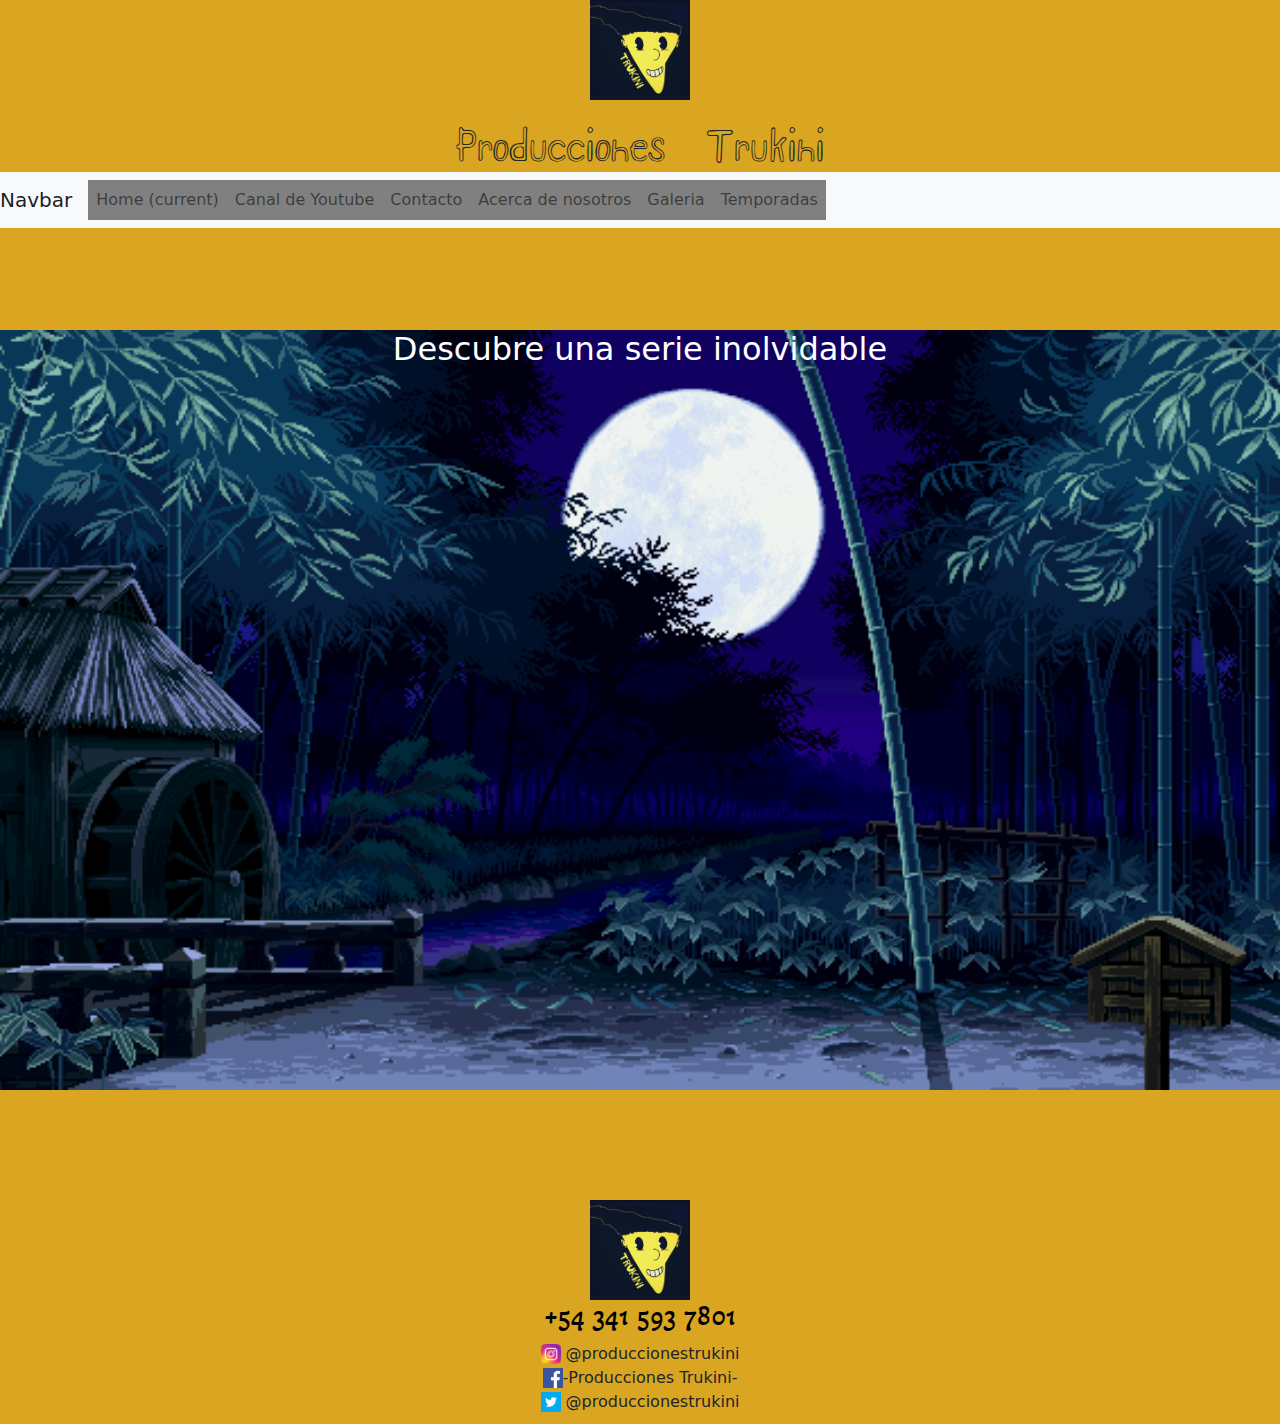
<file: index.html>
<!DOCTYPE html>
<html lang="en">
<head>
    <meta charset="UTF-8">
    <meta http-equiv="X-UA-Compatible" content="IE=edge">
    <meta name="viewport" content="width=device-width, initial-scale=1.0">
    <title>Producciones Trukini</title>
    <link rel="shortcut icon" href="./icos/icons/favicon-32x32.png">
    <link rel="stylesheet" href="./css/bootstrap.min.css">
    <link rel="stylesheet" href="./styles/styles.css">
    
    <link rel="preconnect" href="https://fonts.googleapis.com">
<link rel="preconnect" href="https://fonts.gstatic.com" crossorigin>
<link href="https://fonts.googleapis.com/css2?family=Shizuru&display=swap" rel="stylesheet">
<link rel="preconnect" href="https://fonts.googleapis.com">
<link rel="preconnect" href="https://fonts.gstatic.com" crossorigin>
<link href="https://fonts.googleapis.com/css2?family=Akaya+Telivigala&display=swap" rel="stylesheet">
<link rel="stylesheet" href="https://cdnjs.cloudflare.com/ajax/libs/animate.css/4.1.1/animate.min.css"
  />
</head>
<!-- Body -->
<body>
    <div class="grid">
    <header class="header">
     <p class="avatar"><img src="./icos/icons/unnamed.jpg" width="100px" alt="Producciones trukini logo"></p>
        <h1 class="titulo">Producciones Trukini</h1> 
 <!-- Lista de links -->      
        <nav class="nav navbar navbar-expand-lg navbar-light bg-light">
            <a class="navbar-brand" href="#">Navbar</a>
            <button class="navbar-toggler" type="button" data-toggle="collapse" data-target="#navbarSupportedContent" aria-controls="navbarSupportedContent" aria-expanded="false" aria-label="Toggle navigation">
                <span class="navbar-toggler-icon"></span>
              </button>
              <div class="collapse navbar-collapse" id="navbarSupportedContent">
            <ul class="navbar-nav mr-auto" id="navbarSupportedContent">
                <li class="nav-item active"><a href="index.html" class="nav-link">Home <span class="sr-only">(current)</span></a></li>
                <li  class="nav-item"><a href="https://www.youtube.com/channel/UCyd4JpLa8W3jygmK079c_xA" target="_blank" class="nav-link">Canal de Youtube</a> </li>
                <li class="nav-item"><a href="./pages/contacto.html" class="nav-link">Contacto</a> </li>
                <li class="nav-item"><a href="./pages/about-us.html" class="nav-link">Acerca de nosotros</a> </li>
                <li class="nav-item"><a href="./pages/fotos.html" class="nav-link">Galeria</a></li>
                <li class="nav-item"><a href="./pages/temporadas.html" class="nav-link">Temporadas</a></li>
            </ul>
            </div>
        </nav>
    </header> 
<!-- Main -->
<main class="home">
    <section>
       <h2 class="hometitle">Descubre una serie inolvidable</h2>
    </section>
</main> 
<!-- Footer -->
<footer class="footer animate__animated animate__fadeInLeft">
    <img class="icono" src="./icos/icons/unnamed.jpg" width="100px" alt="Producciones trukini logo">
    <h3 class="telefono">+54 341 593 7801</h3>
    <article> 
	    <img class="instagram" src="./icos/icons/instagramLogo.png" width="20px"
    height="20px" alt="logo" <h3> @produccionestrukini</h3 >
        </article>
        <article>
            <img class="facebook" src="./icos/icons/facebookLogo.png" alt="Logo facebook" height="20px" width="20px" <h3>-Producciones Trukini-</h3>
        </article>

        <article>
        <img class="twitter" src="./icos/icons/TwitterLogo.png" alt="Logo Twitter" height="20px" width="20px" <h3> @produccionestrukini</h3>
        </article>
</footer>
</div>
<link rel="stylesheet" href="./js/bootstrap.min.js">
</body>

</html>
</file>
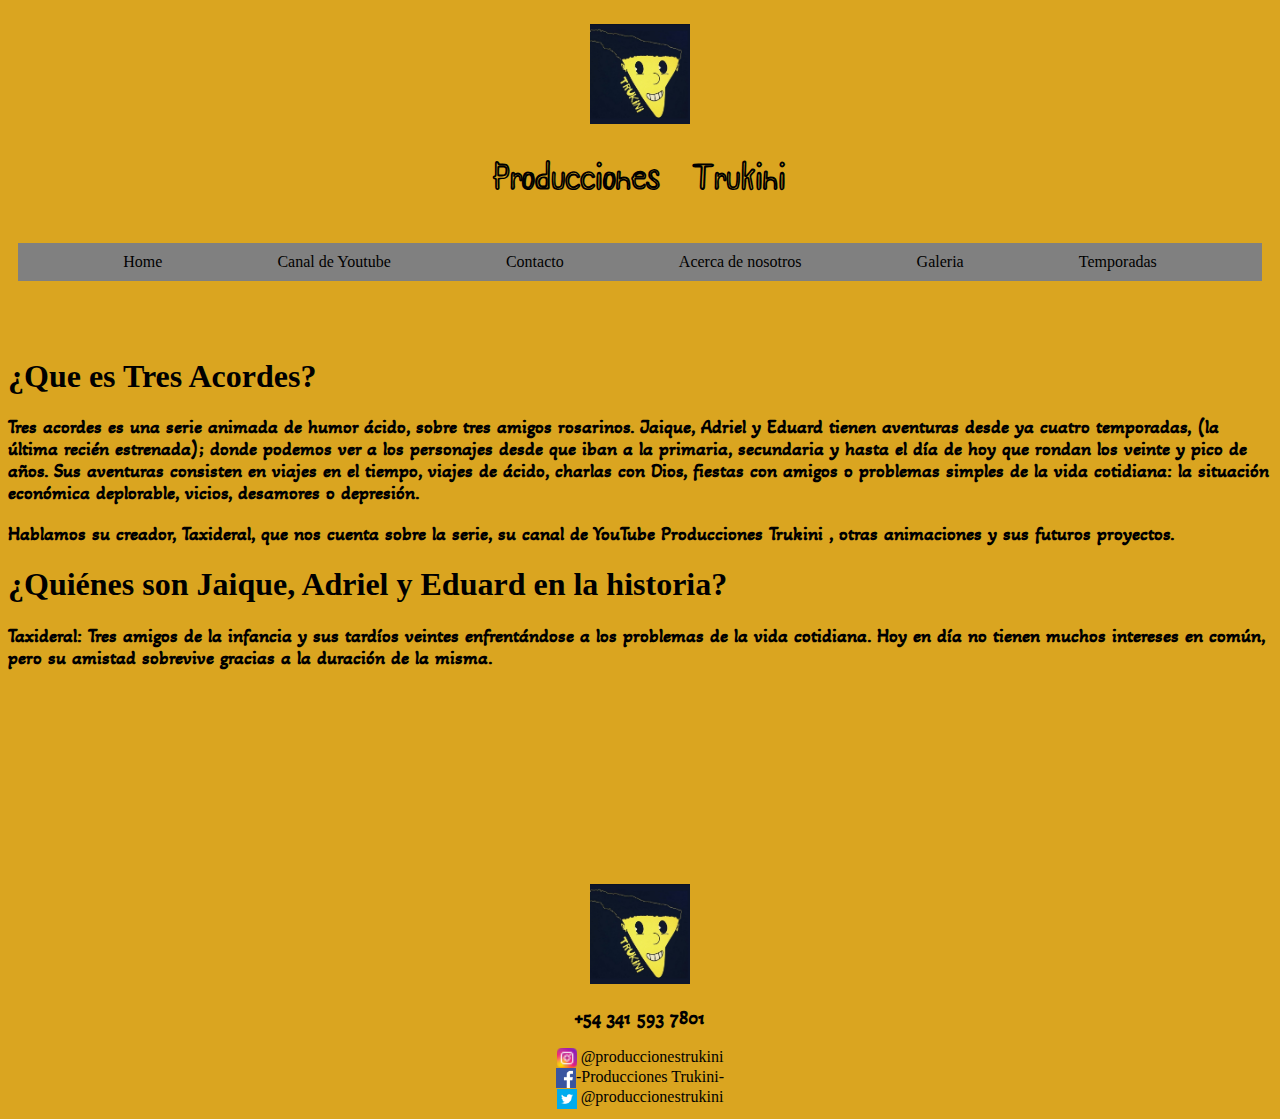
<file: pages/about-us.html>
<!DOCTYPE html>
<html lang="en">
<head>
    <meta charset="UTF-8">
    <meta http-equiv="X-UA-Compatible" content="IE=edge">
    <meta name="viewport" content="width=device-width, initial-scale=1.0">
    <title>Producciones Trukini</title>
    <link rel="shortcut icon" href="../icos/icons/favicon-32x32.png">
    <link rel="stylesheet" href="../styles/styles.css">
    <link rel="preconnect" href="https://fonts.googleapis.com">
    <link rel="preconnect" href="https://fonts.gstatic.com" crossorigin>
    <link href="https://fonts.googleapis.com/css2?family=Akaya+Telivigala&display=swap" rel="stylesheet">
    <link rel="preconnect" href="https://fonts.googleapis.com">
<link rel="preconnect" href="https://fonts.gstatic.com" crossorigin>
<link href="https://fonts.googleapis.com/css2?family=Shizuru&display=swap" rel="stylesheet">
<link rel="stylesheet" href="https://cdnjs.cloudflare.com/ajax/libs/animate.css/4.1.1/animate.min.css"
</head>
<body>
    <div class="grid2">
    <header class="header" >
        <p class="avatar"><img src="../icos/icons/unnamed.jpg" width="100px" alt="Producciones trukini logo"></p>
        <h1 class="titulo">Producciones Trukini</h1>
<!-- Lista de links --> 
            <nav class="nav">
                <ul>
                    <li><a href="../index.html">Home</a></li>
                    <li><a href="https://www.youtube.com/channel/UCyd4JpLa8W3jygmK079c_xA" target="_blank">Canal de Youtube</a> </li>
                    <li><a href="contacto.html">Contacto</a> </li>
                    <li><a href="about-us.html">Acerca de nosotros</a> </li>
                    <li><a href="fotos.html">Galeria</a></li>
                    <li><a href="temporadas.html">Temporadas</a></li>
                </ul>
            </nav>
<!-- Cierra lista -->
        </header> 
        <!-- Main -->
        <main class="main">
        <h1>¿Que es Tres Acordes?</h1>
        <h3>Tres acordes es una serie animada de humor ácido, sobre tres amigos rosarinos. Jaique, Adriel y Eduard tienen aventuras desde ya cuatro temporadas, (la última recién estrenada); donde podemos ver a los personajes desde que iban a la primaria, secundaria y hasta el día de hoy que rondan los veinte y pico de años. Sus aventuras consisten en viajes en el tiempo, viajes de ácido, charlas con Dios, fiestas con amigos o problemas simples de la vida cotidiana: la situación económica deplorable, vicios, desamores o depresión.</h3>
        <h3>Hablamos su creador, Taxideral, que nos cuenta sobre la serie, su canal de YouTube Producciones Trukini , otras animaciones y sus futuros proyectos.</h3>
        <h1>¿Quiénes son Jaique, Adriel y Eduard en la historia?</h1>
        <h3>Taxideral: Tres amigos de la infancia y sus tardíos veintes enfrentándose a los problemas de la vida cotidiana. Hoy en día no tienen muchos intereses en común, pero su amistad sobrevive gracias a la duración de la misma.</h3>
    </main> 
<!-- Cierra main -->
    <footer class="footer animate__animated animate__fadeInLeft">
        <img class="icono" src="../icos/icons/unnamed.jpg" width="100px" alt="Producciones trukini logo">
        <h3 class="telefono">+54 341 593 7801</h3>
        <article> 
            <img class="instagram" src="../icos/icons/instagramLogo.png" width="20px"
        height="20px" alt="logo" <h3> @produccionestrukini</h3 >
            </article>
            <article>
                <img class="facebook" src="../icos/icons/facebookLogo.png" alt="Logo facebook" height="20px" width="20px" <h3>-Producciones Trukini-</h3>
            </article>
    
            <article>
            <img class="twitter" src="../icos/icons/TwitterLogo.png" alt="Logo Twitter" height="20px" width="20px" <h3> @produccionestrukini</h3>
            </article>
    </footer>
</div>
</body>
</html>
</file>
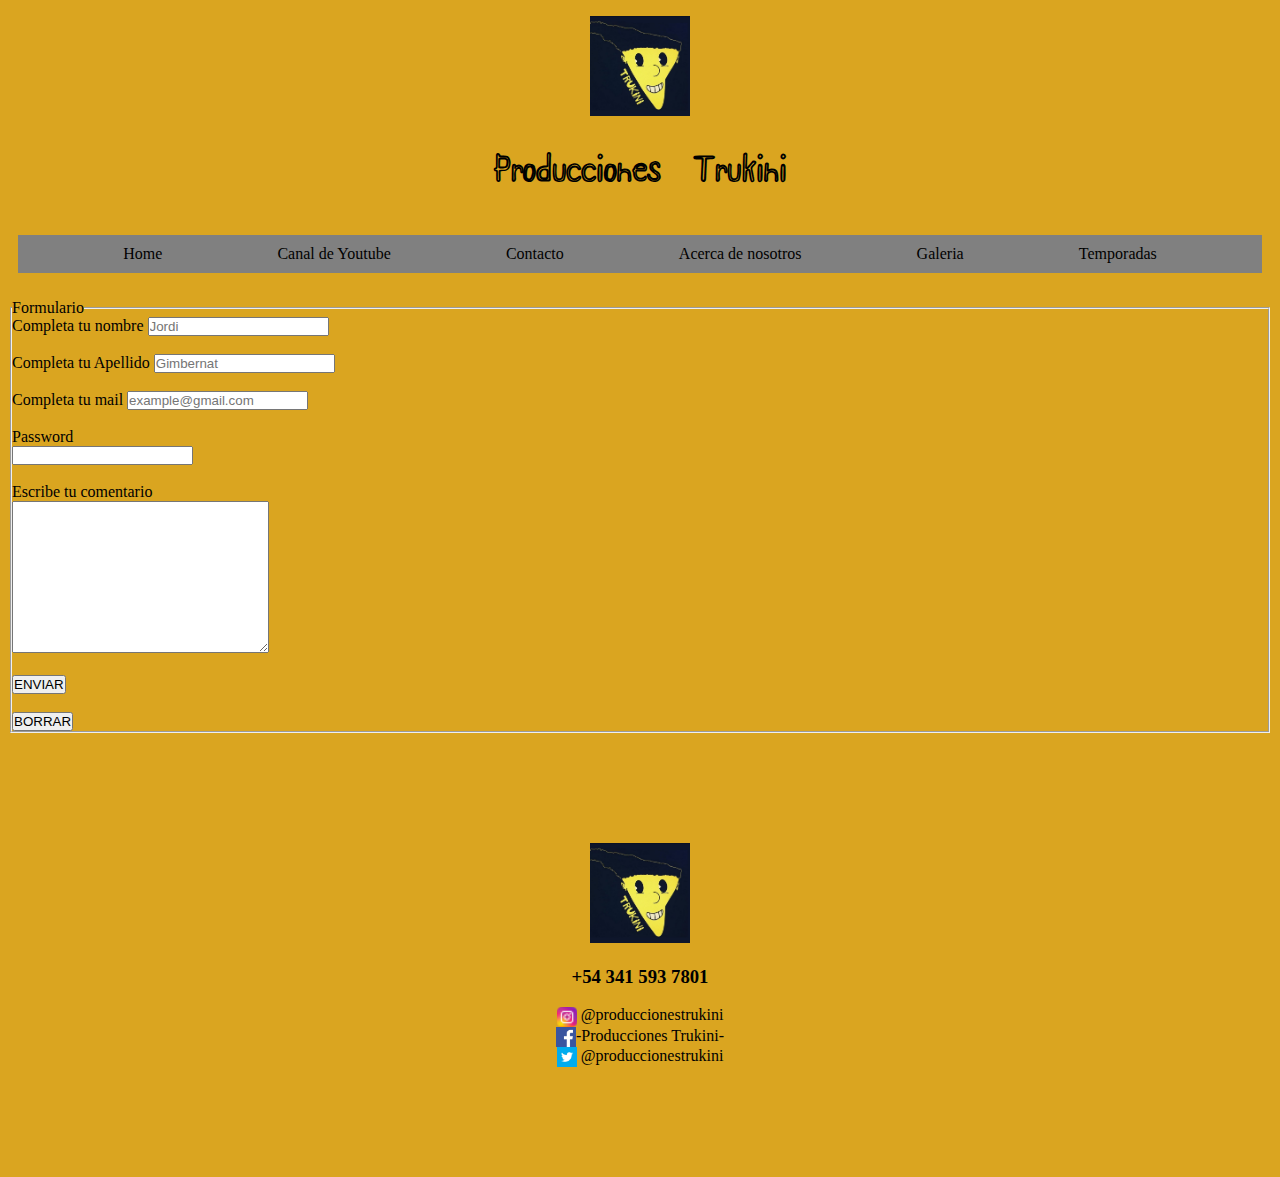
<file: pages/contacto.html>
<!DOCTYPE html>
<html lang="en">
<head>
    <meta charset="UTF-8">
    <meta http-equiv="X-UA-Compatible" content="IE=edge">
    <meta name="viewport" content="width=device-width, initial-scale=1.0">
    <title>Producciones Trukini</title>
    <link rel="shortcut icon" href="../icos/icons/favicon-32x32.png">
    <link rel="stylesheet" href="../styles/styles.css">
    <link rel="preconnect" href="https://fonts.googleapis.com">
<link rel="preconnect" href="https://fonts.gstatic.com" crossorigin>
<link href="https://fonts.googleapis.com/css2?family=Shizuru&display=swap" rel="stylesheet">
<link rel="preconnect" href="https://fonts.googleapis.com">
<link rel="preconnect" href="https://fonts.gstatic.com" crossorigin>
<link href="https://fonts.googleapis.com/css2?family=Shizuru&display=swap" rel="stylesheet">
<link rel="stylesheet" href="https://cdnjs.cloudflare.com/ajax/libs/animate.css/4.1.1/animate.min.css"
</head>
<body>
    <header>
        <p class="avatar"><img src="../icos/icons/unnamed.jpg" width="100px" alt="Producciones trukini logo"></p>
        <h1 class="titulo">Producciones Trukini</h1> 
        <!-- Lista de links -->      
        <nav>
            <ul>
                <li><a href="../index.html">Home</a></li>
                <li><a href="https://www.youtube.com/channel/UCyd4JpLa8W3jygmK079c_xA" target="_blank">Canal de Youtube</a> </li>
                <li><a href="contacto.html">Contacto</a> </li>
                <li><a href="about-us.html">Acerca de nosotros</a> </li>
                <li><a href="fotos.html">Galeria</a></li>
                <li><a href="temporadas.html">Temporadas</a></li>
            </ul>
        </nav>
    <main>
        <form>
            <fieldset>
                <legend>Formulario</legend>
                <form action="">
                    <div>
                        <label for="Nombre">Completa tu nombre</label>
                        <input type="text" name="nombre" placeholder="Jordi">
                    </div> <br>
                        <div>
                        <label for="Apellido">Completa tu Apellido</label>
                        <input type="text" name="nombre" placeholder="Gimbernat">
                    </div> <br>
                    <div>
                        <label for="Email">Completa tu mail</label>
                        <input type="email" name="mail" placeholder="example@gmail.com"
                        required>
                        </div> <br>
                        <div>
                            <label for="password">Password</label> <br>
                            <input type="password" name="password" 
                            required>
                    </div> <br>          
                    <div>
                        <label for="comentario">Escribe tu comentario</label> <br>
                        <textarea name="comentario" id="" cols="30" rows="10"></textarea>

                    </div> <br> 
                    <div>
                        <input type="submit" value="ENVIAR">
                    </div> <br>
                    
                    <div>
                        <input type="reset" value="BORRAR">
                    </div> 
                  
                        </select>
                    </div>
                </fieldset>
                </form>
    </main>
    </header> 
    <!-- Footer -->
    <footer class="footer animate__animated animate__fadeInLeft">
        <img class="icono" src="../icos/icons/unnamed.jpg" width="100px" alt="Producciones trukini logo">
        <h3 class="telefono">+54 341 593 7801</h3>
        <article> 
            <img class="instagram" src="../icos/icons/instagramLogo.png" width="20px"
        height="20px" alt="logo" <h3> @produccionestrukini</h3 >
            </article>
            <article>
                <img class="facebook" src="../icos/icons/facebookLogo.png" alt="Logo facebook" height="20px" width="20px" <h3>-Producciones Trukini-</h3>
            </article>
    
            <article>
            <img class="twitter" src="../icos/icons/TwitterLogo.png" alt="Logo Twitter" height="20px" width="20px" <h3> @produccionestrukini</h3>
            </article>
    </footer>
</body>
</html>
</file>
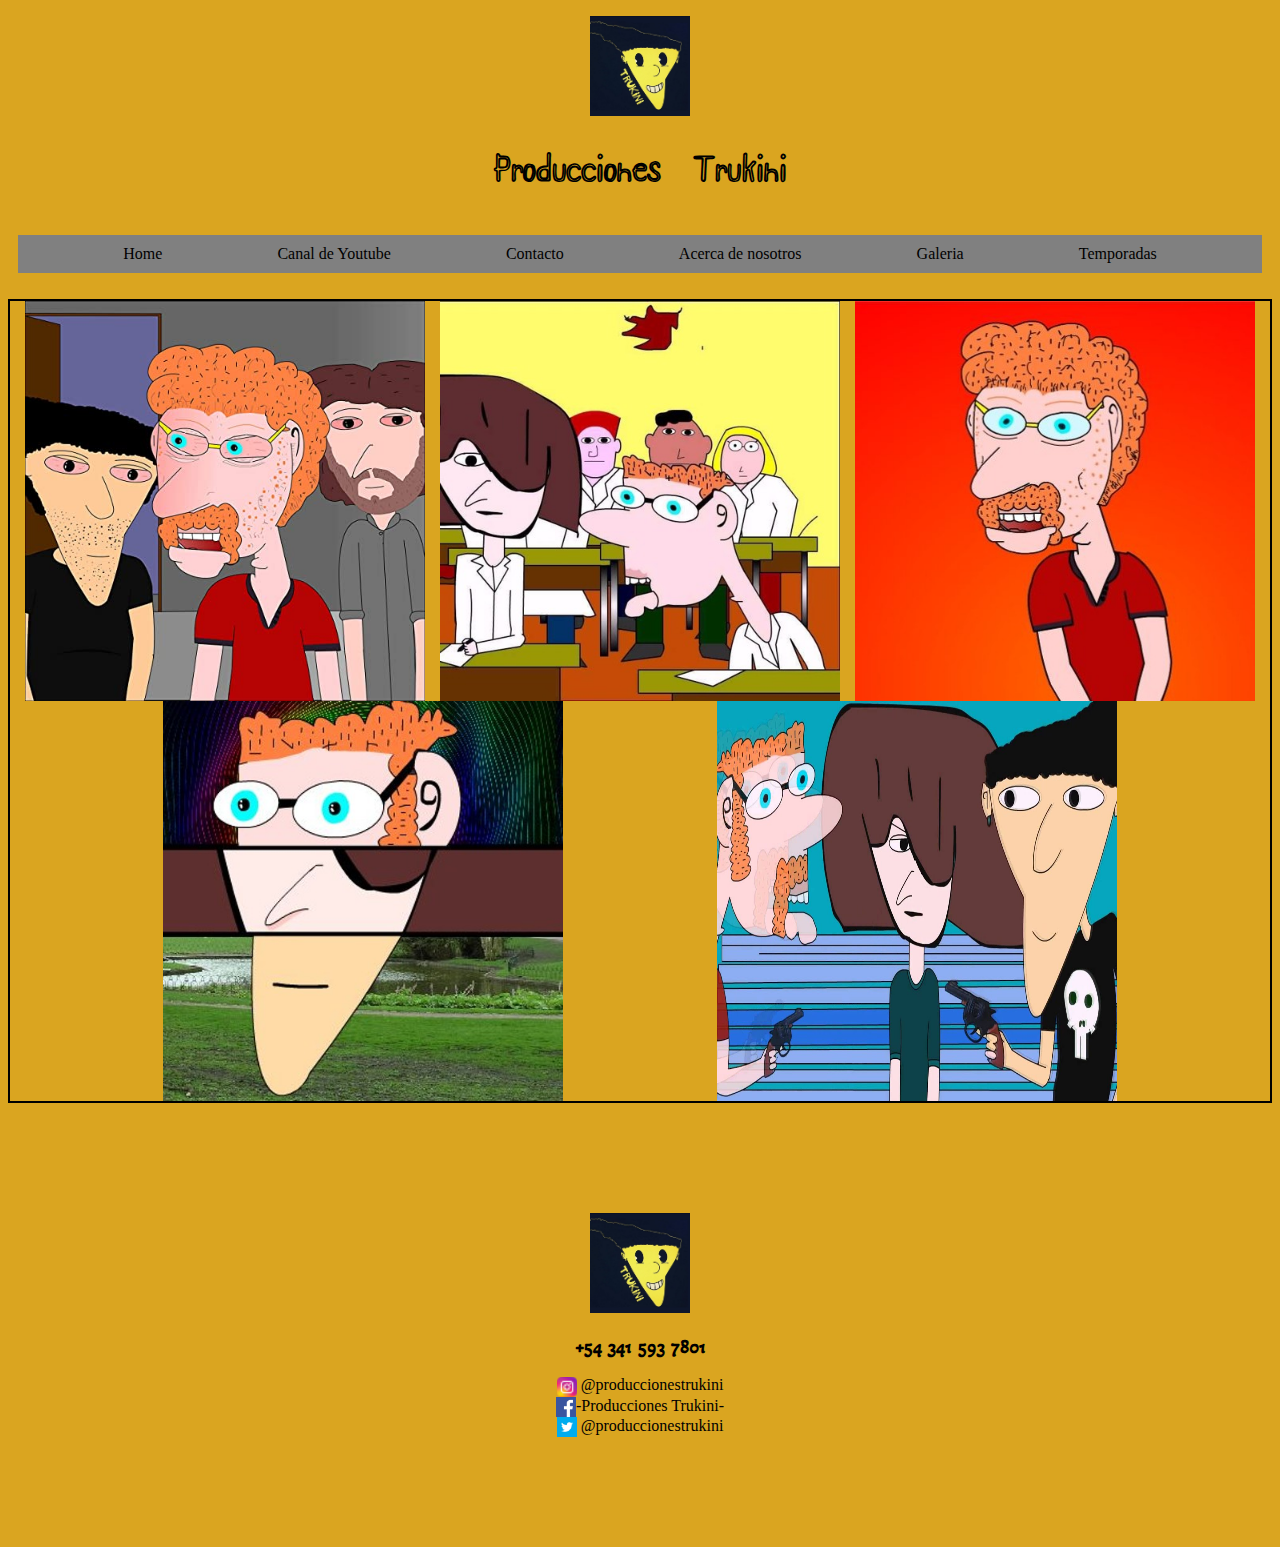
<file: pages/fotos.html>
<!DOCTYPE html>
<html lang="en">
    <head>
        <meta charset="UTF-8">
        <meta http-equiv="X-UA-Compatible" content="IE=edge">
        <meta name="viewport" content="width=device-width, initial-scale=1.0">
        <title>Producciones Trukini</title>
        <link rel="shortcut icon" href="../icos/icons/favicon-32x32.png">
        <link rel="stylesheet" href="../styles/styles.css">
        <link rel="preconnect" href="https://fonts.googleapis.com">
    <link rel="preconnect" href="https://fonts.gstatic.com" crossorigin>
    <link href="https://fonts.googleapis.com/css2?family=Shizuru&display=swap" rel="stylesheet">
    <link rel="preconnect" href="https://fonts.googleapis.com">
    <link rel="preconnect" href="https://fonts.gstatic.com" crossorigin>
    <link href="https://fonts.googleapis.com/css2?family=Akaya+Telivigala&display=swap" rel="stylesheet">
    <link rel="stylesheet" href="https://cdnjs.cloudflare.com/ajax/libs/animate.css/4.1.1/animate.min.css"
    </head>
<body>
        <header>
         <p class="avatar"><img src="../icos/icons/unnamed.jpg" width="100px" alt="Producciones trukini logo"></p>
            <h1 class="titulo">Producciones Trukini</h1>     
            <nav>
                <ul>
                    <li><a href="../index.html">Home</a></li>
                    <li><a href="https://www.youtube.com/channel/UCyd4JpLa8W3jygmK079c_xA" target="_blank">Canal de Youtube</a> </li>
                    <li><a href="contacto.html">Contacto</a> </li>
                    <li><a href="about-us.html">Acerca de nosotros</a> </li>
                    <li><a href="fotos.html">Galeria</a></li>
                    <li><a href="temporadas.html">Temporadas</a></li>
                </ul>
            </nav>
        </header>
        <main class="mainfotos">
            <img src="../icos/icons/1.jpg" alt="" width="400px"
            height="400px">
            <img src="../icos/icons/2.jpg" alt=""width="400px"
            height="400px">
            <img src="../icos/icons/3.jpg" alt=""width="400px"
            height="400px">
            <img src="../icos/icons/4.jpg" alt=""width="400px"
            height="400px">
            <img src="../icos/icons/5.jpg" alt=""width="400px"
            height="400px">
        </main>
        <!-- Footer -->
        <footer class="footer animate__animated animate__fadeInLeft">
            <img class="icono" src="../icos/icons/unnamed.jpg" width="100px" alt="Producciones trukini logo">
            <h3 class="telefono">+54 341 593 7801</h3>
            <article> 
                <img class="instagram" src="../icos/icons/instagramLogo.png" width="20px"
            height="20px" alt="logo" <h3> @produccionestrukini</h3 >
                </article>
                <article>
                    <img class="facebook" src="../icos/icons/facebookLogo.png" alt="Logo facebook" height="20px" width="20px" <h3>-Producciones Trukini-</h3>
                </article>
        
                <article>
                <img class="twitter" src="../icos/icons/TwitterLogo.png" alt="Logo Twitter" height="20px" width="20px" <h3> @produccionestrukini</h3>
                </article>
        </footer>
</body>
</html>
</file>
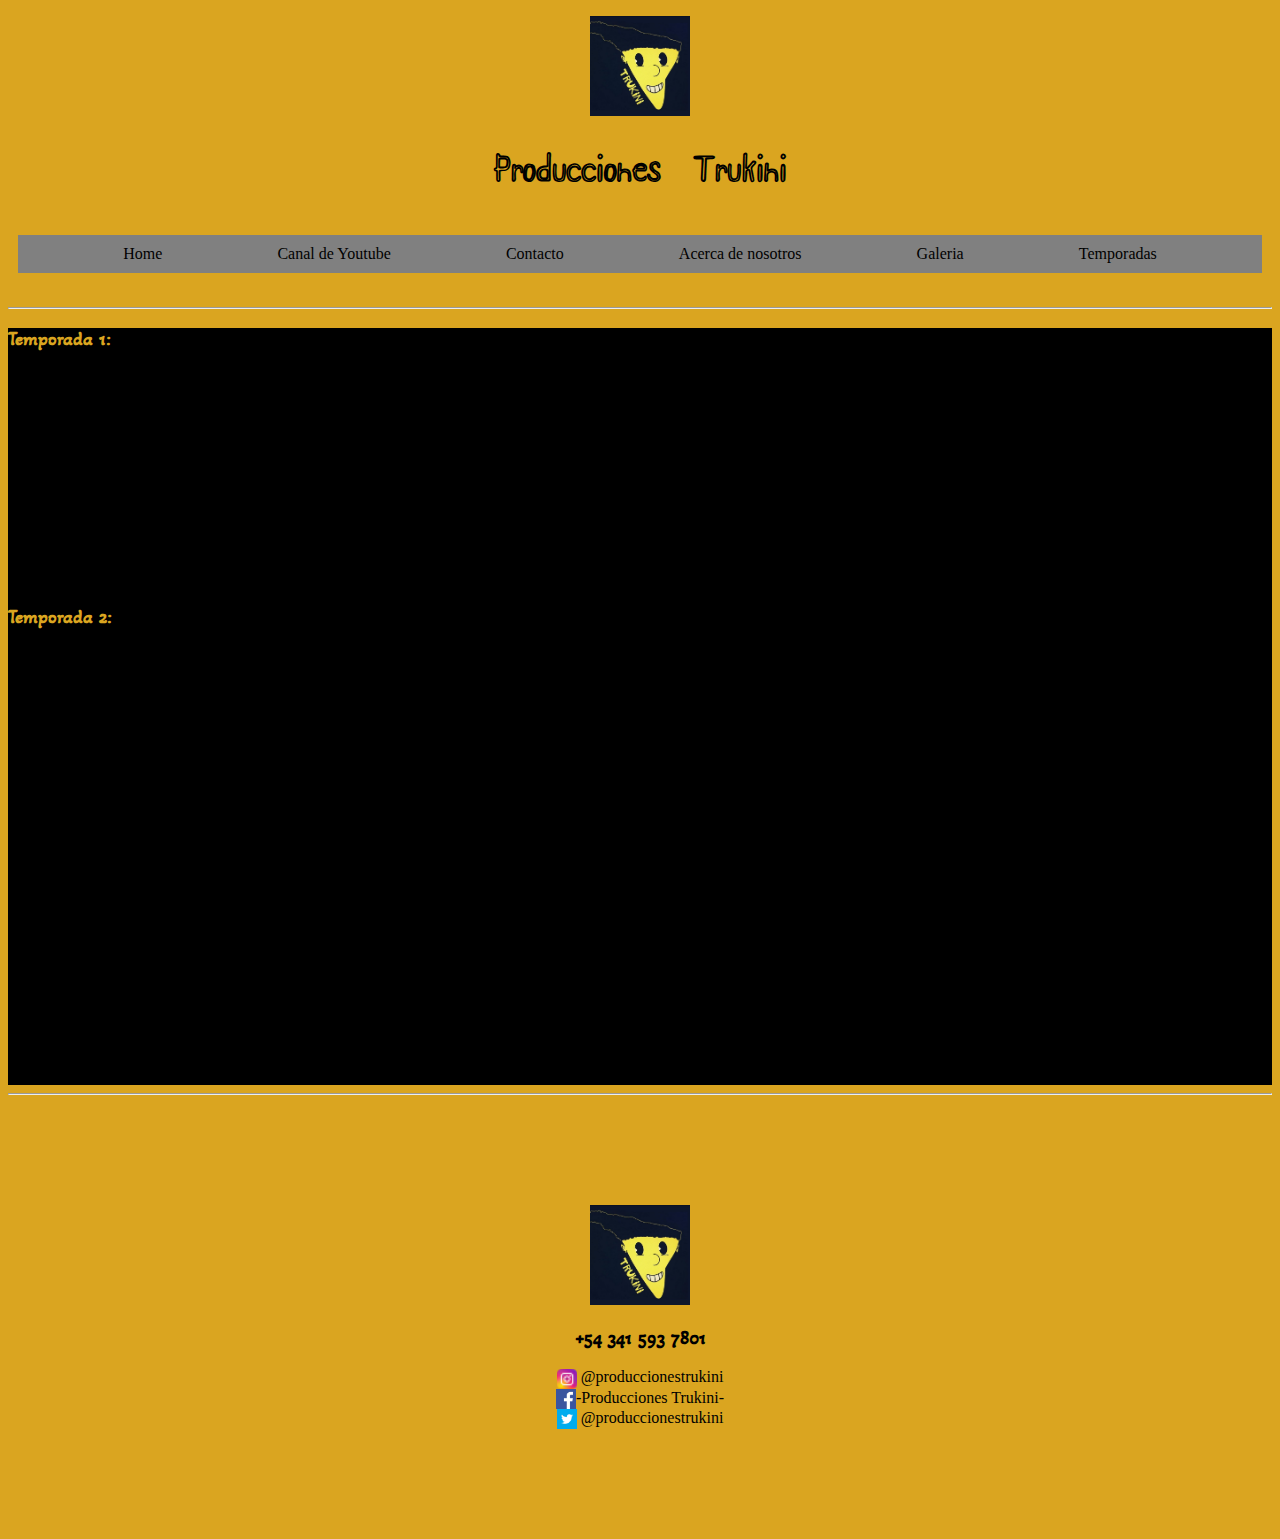
<file: pages/temporadas.html>
<!DOCTYPE html>
<html lang="en">
<head>
    <meta charset="UTF-8">
    <meta http-equiv="X-UA-Compatible" content="IE=edge">
    <meta name="viewport" content="width=device-width, initial-scale=1.0">
    <title>Producciones Trukini</title>
    <link rel="shortcut icon" href="../icos/icons/favicon-32x32.png">
    <link rel="stylesheet" href="../styles/styles.css">
    <link rel="preconnect" href="https://fonts.googleapis.com">
<link rel="preconnect" href="https://fonts.gstatic.com" crossorigin>
<link href="https://fonts.googleapis.com/css2?family=Shizuru&display=swap" rel="stylesheet">
<link rel="preconnect" href="https://fonts.googleapis.com">
<link rel="preconnect" href="https://fonts.gstatic.com" crossorigin>
<link href="https://fonts.googleapis.com/css2?family=Akaya+Telivigala&display=swap" rel="stylesheet">
<link rel="stylesheet" href="https://cdnjs.cloudflare.com/ajax/libs/animate.css/4.1.1/animate.min.css"
</head>
<!-- Body -->
<body>
    <header>
     <p class="avatar"><img src="../icos/icons/unnamed.jpg" width="100px" alt="Producciones trukini logo"></p>
        <h1 class="titulo">Producciones Trukini</h1> 
 <!-- Lista de links -->      
        <nav>
            <ul>
                <li><a href="../index.html">Home</a></li>
                <li><a href="https://www.youtube.com/channel/UCyd4JpLa8W3jygmK079c_xA" target="_blank">Canal de Youtube</a> </li>
                <li><a href="contacto.html">Contacto</a> </li>
                <li><a href="about-us.html">Acerca de nosotros</a> </li>
                <li><a href="fotos.html">Galeria</a></li>
                <li><a href="temporadas.html">Temporadas</a></li>
            </ul>
        </nav>
    </header> <hr>
<!-- Primera temporada -->
<main class="videos">
    <section>
        <h3 class="subtitulo">Temporada 1:</h3>
        <iframe width="260" height="215" src="https://www.youtube.com/embed/Q2K3KvkUMpM" title="YouTube video player" frameborder="0" allow="accelerometer; autoplay; clipboard-write; encrypted-media; gyroscope; picture-in-picture" allowfullscreen></iframe>
        <iframe width="260" height="215" src="https://www.youtube.com/embed/nJF6qRfero0" title="YouTube video player" frameborder="0" allow="accelerometer; autoplay; clipboard-write; encrypted-media; gyroscope; picture-in-picture" allowfullscreen></iframe>
        <iframe width="260" height="215" src="https://www.youtube.com/embed/94t1dymkE-4" title="YouTube video player" frameborder="0" allow="accelerometer; autoplay; clipboard-write; encrypted-media; gyroscope; picture-in-picture" allowfullscreen></iframe>
        
<!-- Segunda Temporada -->
        <h3 class="subtitulo">Temporada 2:</h3>
        <iframe width="260" height="215" src="https://www.youtube.com/embed/XYF8IIY2Lak" title="YouTube video player" frameborder="0" allow="accelerometer; autoplay; clipboard-write; encrypted-media; gyroscope; picture-in-picture" allowfullscreen></iframe>
        <iframe width="260" height="215" src="https://www.youtube.com/embed/QMKFQ1e9pIQ" title="YouTube video player" frameborder="0" allow="accelerometer; autoplay; clipboard-write; encrypted-media; gyroscope; picture-in-picture" allowfullscreen></iframe>
        <iframe width="260" height="215" src="https://www.youtube.com/embed/CeUWO7NXkzk" title="YouTube video player" frameborder="0" allow="accelerometer; autoplay; clipboard-write; encrypted-media; gyroscope; picture-in-picture" allowfullscreen></iframe>
        <iframe width="260" height="215" src="https://www.youtube.com/embed/IcBizpSXJSA" title="YouTube video player" frameborder="0" allow="accelerometer; autoplay; clipboard-write; encrypted-media; gyroscope; picture-in-picture" allowfullscreen></iframe>
        <iframe width="260" height="215" src="https://www.youtube.com/embed/w1z916z-qSs" title="YouTube video player" frameborder="0" allow="accelerometer; autoplay; clipboard-write; encrypted-media; gyroscope; picture-in-picture" allowfullscreen></iframe>
        <iframe width="260" height="215" src="https://www.youtube.com/embed/j8dEm7ImM-c" title="YouTube video player" frameborder="0" allow="accelerometer; autoplay; clipboard-write; encrypted-media; gyroscope; picture-in-picture" allowfullscreen></iframe>
    </section>
</main> <hr>
<!-- Footer -->
<footer class="footer animate__animated animate__fadeInLeft">
    <img class="icono" src="../icos/icons/unnamed.jpg" width="100px" alt="Producciones trukini logo">
    <h3 class="telefono">+54 341 593 7801</h3>
    <article> 
	    <img class="instagram" src="../icos/icons/instagramLogo.png" width="20px"
    height="20px" alt="logo" <h3> @produccionestrukini</h3 >
        </article>
        <article>
            <img class="facebook" src="../icos/icons/facebookLogo.png" alt="Logo facebook" height="20px" width="20px" <h3>-Producciones Trukini-</h3>
        </article>

        <article>
        <img class="twitter" src="../icos/icons/TwitterLogo.png" alt="Logo Twitter" height="20px" width="20px" <h3> @produccionestrukini</h3>
        </article>
</footer>
</body>
</html>
</file>
<file: styles/styles.css>
*{
    padding: 0px;
    border: 1 ;
    box-sizing: border-box;
}

body{
    background-color: goldenrod;
}
.titulo{
    font-family: 'Shizuru', cursive;
    text-align: center;
}

h3{
    font-family: 'Akaya Telivigala', cursive;
    color: rgb(0, 0, 0);
}
nav {
    position:relative;
    padding: 10px;
    
}
nav ul{
list-style: none;
background-color: gray;
display: flex;
justify-content: space-evenly;

}
nav ul a{
    color:black;
    text-decoration: none;
    padding: 10px;
    display: block;
    
}
nav ul a:hover{
    color: brown;
    background-color: white;
    
}
.avatar{
 text-align: center;
}
.videos{
    
    background-color: black;
}


.instagram{
    vertical-align: middle;
}
.twitter{
    vertical-align: middle;
}
.facebook{
    vertical-align: middle;
}
.telefono{
    color: black;
}
.subtitulo{
    color: goldenrod;
    font-family: 'Akaya Telivigala', cursive;
    text-align: left;

}
.mainfotos{
    border: 2px double;
    display: flex;
    flex-direction: row;
    flex-wrap: wrap;
    justify-content: space-evenly;
}

.home{
    background-image: url(../icos/icons/animated-gifs-of-fighting-game-backgrounds-1.gif);
    
    width: 100%; height: 100%;
    background-position: center 25%; 
    background-size: cover;
    grid-area: home;
    justify-content:space-between;

}
.hometitle{
    color: white;
    text-align: center;
    
}
.nav{
    grid-area: nav;
    flex-wrap: nowrap;

}

.footer{
    text-align: center;
    grid-area: footer;
    margin: 100px;
    padding: 10px; 
}
.header{
grid-area: header;
}
.main{
    grid-area: main;
}
.grid{
    display: grid;
    grid-template-columns: 25% 25% 25% 25%;
    grid-template-rows: 290px 40px 760px 240px;
    grid-template-areas: 
    "header header header header"
    "nav nav nav nav"
    "home home home home"
    "footer footer footer footer";
    align-items:flex-start; 
}
.grid2{
    display: grid;
    grid-template-columns: 33% 33% 34%;
    grid-template-rows: 20% 10% 40%;
    grid-template-areas: 
    "header header header"
    "nav nav nav"
    "main main main"
    "footer footer footer";
    align-items: flex-start;
}
@media screen and (max-width: 768px) {
.grid{
    grid-template-areas: 
    "header header nav nav"
    "nav nav nav nav"
    "home home footer footer"
    "home home footer footer"}
    
    .grid2{
        grid-template-areas: 
            "header header header"
            "nav main main"
            "main main main"
            "footer footer footer";
        }
}
</file>
